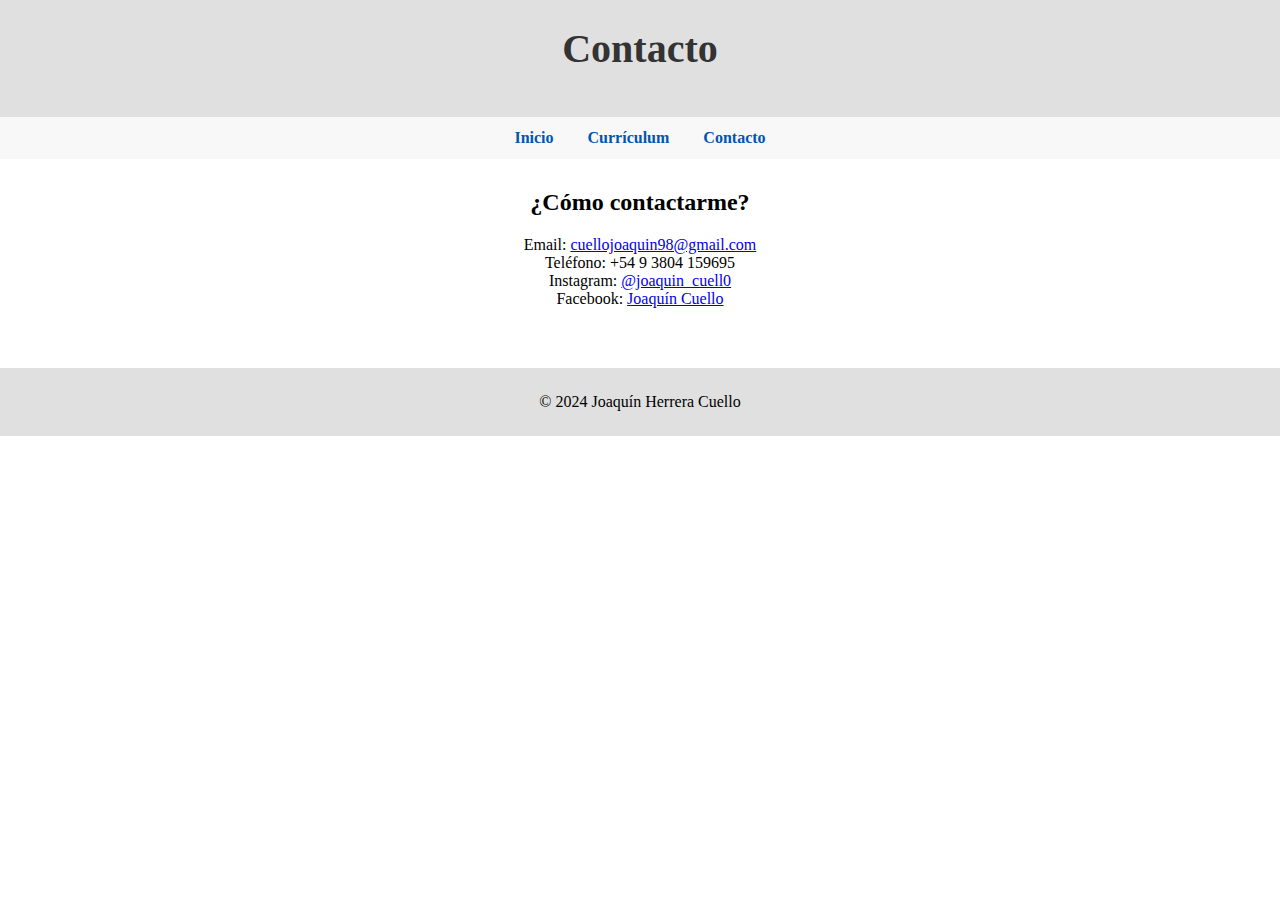
<file: contacto.html>
<!DOCTYPE html>
<html lang="es">
<head>
  <meta charset="UTF-8">
  <title>Contacto - Joaquín Herrera Cuello</title>
  <link rel="stylesheet" href="style.css">
</head>
<body>
  <header>
    <h1>Contacto</h1>
  </header>

  <nav>
    <a href="index.html">Inicio</a>
    <a href="curriculum.html">Currículum</a>
    <a href="contacto.html">Contacto</a>
  </nav>

  <main>
    <section class="contacto">
      <h2>¿Cómo contactarme?</h2>
      <p>Email: <a href="mailto:cuellojoaquin98@gmail.com">cuellojoaquin98@gmail.com</a></p>
      <p>Teléfono: +54 9 3804 159695</p>
      <p>Instagram: <a href="https://instagram.com/joaquin_cuell0" target="_blank">@joaquin_cuell0</a></p>
      <p>Facebook: <a href="https://facebook.com/joaquin.cuello" target="_blank">Joaquín Cuello</a></p>
    </section>
  </main>

  <footer>
    <p>© 2024 Joaquín Herrera Cuello</p>
  </footer>
</body>
</html>
</file>
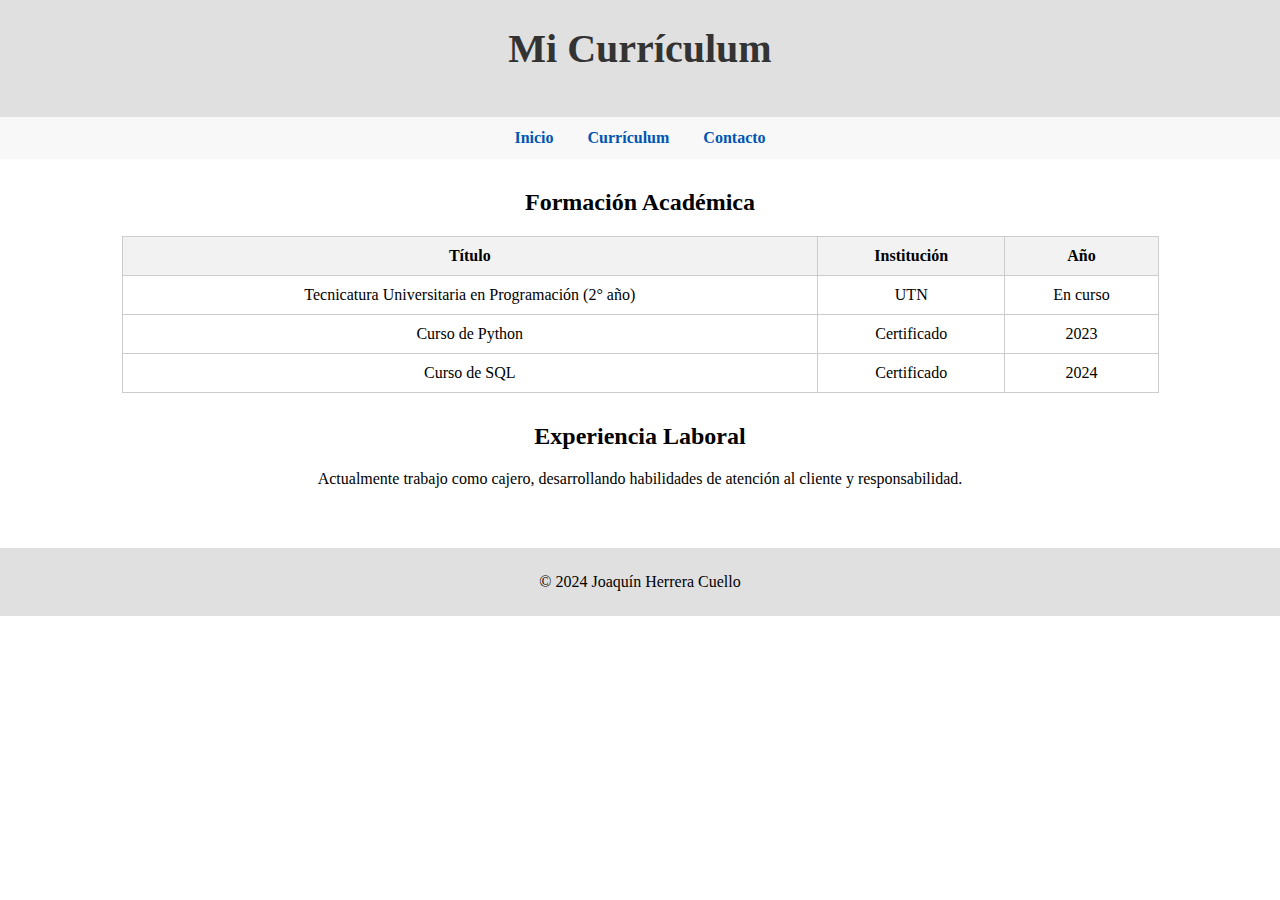
<file: curriculum.html>
<!DOCTYPE html>
<html lang="es">
<head>
  <meta charset="UTF-8">
  <title>Currículum - Joaquín Herrera Cuello</title>
  <link rel="stylesheet" href="style.css">
</head>
<body>
  <header>
    <h1>Mi Currículum</h1>
  </header>

  <nav>
    <a href="index.html">Inicio</a>
    <a href="curriculum.html">Currículum</a>
    <a href="contacto.html">Contacto</a>
  </nav>

  <main>
    <section class="formacion">
      <h2>Formación Académica</h2>
      <table>
        <tr>
          <th>Título</th>
          <th>Institución</th>
          <th>Año</th>
        </tr>
        <tr>
          <td>Tecnicatura Universitaria en Programación (2° año)</td>
          <td>UTN</td>
          <td>En curso</td>
        </tr>
        <tr>
          <td>Curso de Python</td>
          <td>Certificado</td>
          <td>2023</td>
        </tr>
        <tr>
          <td>Curso de SQL</td>
          <td>Certificado</td>
          <td>2024</td>
        </tr>
      </table>
    </section>

    <section class="experiencia">
      <h2>Experiencia Laboral</h2>
      <p>Actualmente trabajo como cajero, desarrollando habilidades de atención al cliente y responsabilidad.</p>
    </section>
  </main>

  <footer>
    <p>© 2024 Joaquín Herrera Cuello</p>
  </footer>
</body>
</html>
</file>
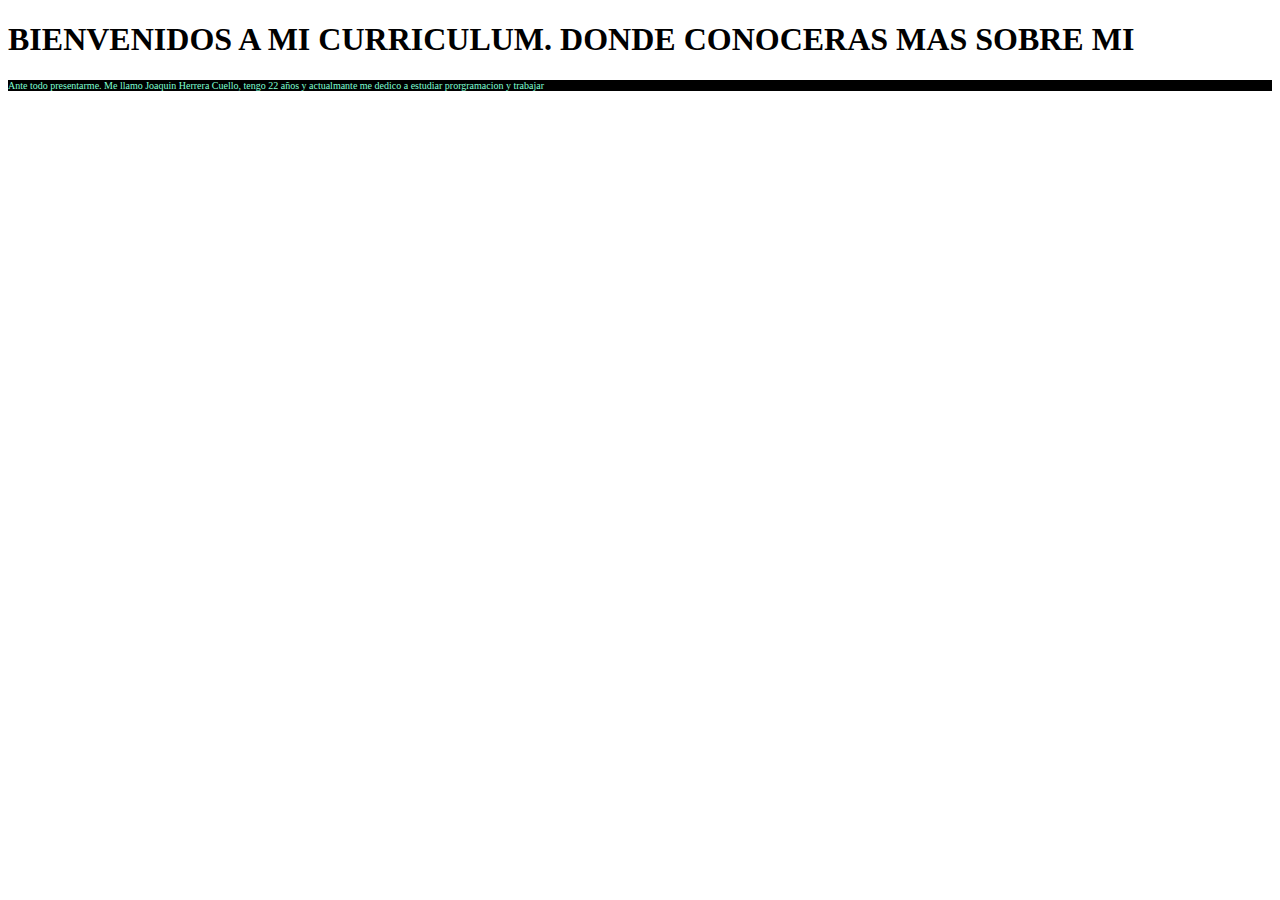
<file: practico 1/pagina_principal.html>
<!DOCTYPE html>
<html>
<head>
     <title>!MI CORRICULUM¡</title>
     <link rel="stylesheet"  href="pagina_principal.css">
</head>
     <div>
          <h1>BIENVENIDOS A MI CURRICULUM. DONDE CONOCERAS MAS SOBRE MI</h1>
          <P class="encabezado">Ante todo presentarme. Me llamo Joaquin Herrera Cuello, tengo 22 años y actualmante me dedico a estudiar prorgramacion y trabajar</P>
     </div>
<body>
     
</body>
</html>
</file>
<file: style.css>
* {
    margin: 0;
    padding: 0;
    box-sizing: border-box;
  }
  

  header, footer {
    background-color: #e0e0e0;
    text-align: center;
    padding: 25px;
  }
  

  header h1 {
    color: #333;
    font-size: 2.5em;
  }
  

  header p {
    color: #666;
    font-size: 1.2em;
  }
  

  nav {
    background-color: #f8f8f8;
    padding: 12px;
    text-align: center;
  }
  

  nav a {
    margin: 0 15px;
    text-decoration: none;
    color: #0056b3;
    font-weight: bold;
  }
  

  main {
    padding: 30px;
    text-align: center;
  }
  

  img.perfil {
    width: 150px;
    border-radius: 50%;
    margin-bottom: 22px;
  }
  

  section {
    margin-bottom: 30px;
  }
  

  h1, h2 {
    margin-bottom: 20px;
  }
  

  table {
    width: 85%;
    margin: 20px auto;
    border-collapse: collapse;
  }
  
  th, td {
    border: 1px solid #cccccc;
    padding: 10px;
  }
  
  th {
    background-color: #f2f2f2;
  }
</file>
<file: practico 1/pagina_principal.css>
.encabezado{
    background-color: black;
    color: aquamarine;
    font-family:cursive;
    font-size: x-small;
}
.titulo{
    background-color: ;
}
</file>
